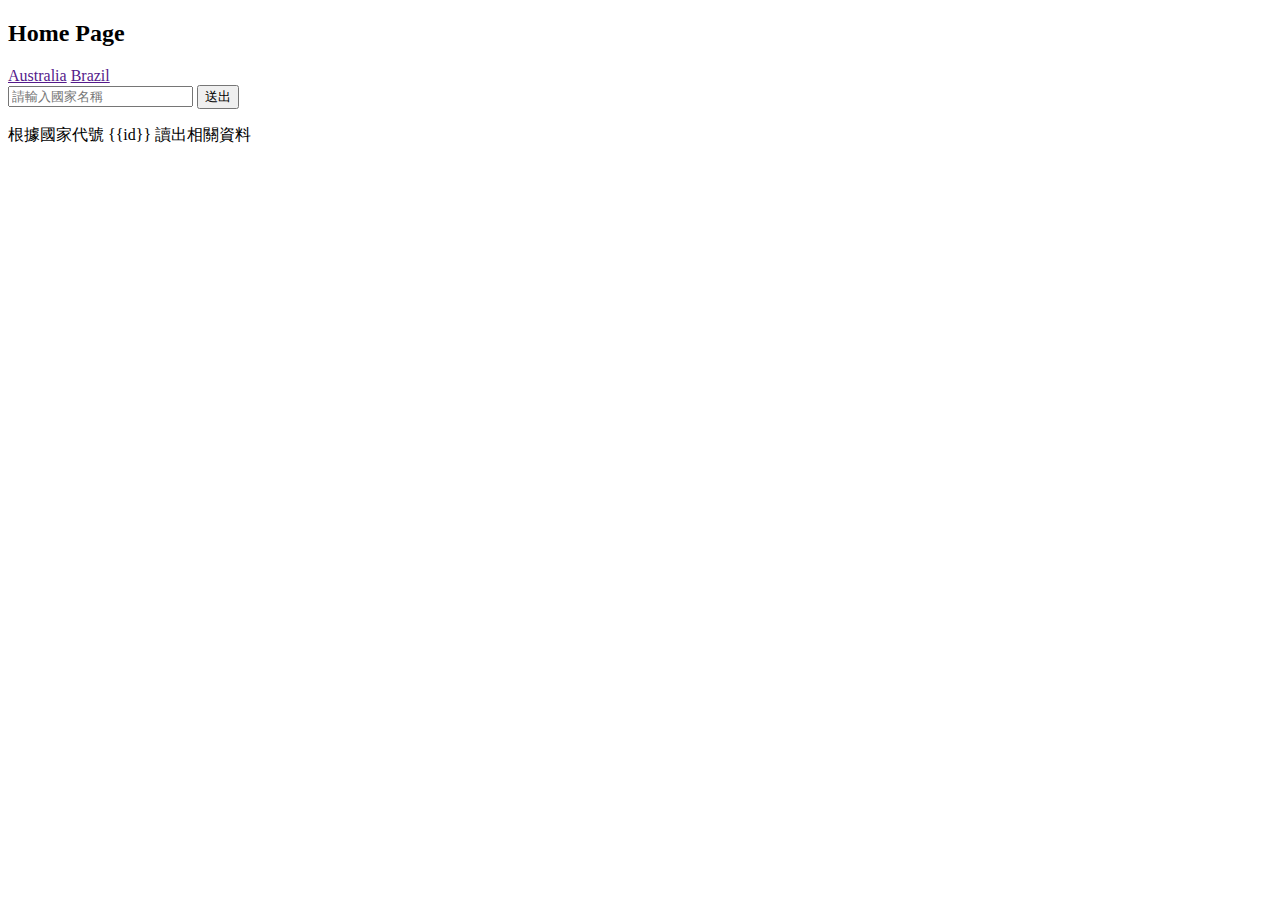
<file: firstproject/kai114615/templates/index.html>
<!DOCTYPE html>
<html lang="zh-hant-TW">
  <head>
    <meta charset="UTF-8" />
    <meta name="viewport" content="width=device-width, initial-scale=1.0" />
    <title>HomePage</title>
  </head>
  <body>
    <h2>Home Page</h2>
    <a href="">Australia</a>
    <a href="">Brazil</a>
    <div>
      <form method="post" action="">
        <input type="text" placeholder="請輸入國家名稱" name="" id="" />
        <button type="submit">送出</button>
      </form>
    </div>
    <p>根據國家代號 {{id}} 讀出相關資料</p>
  </body>
</html>
</file>
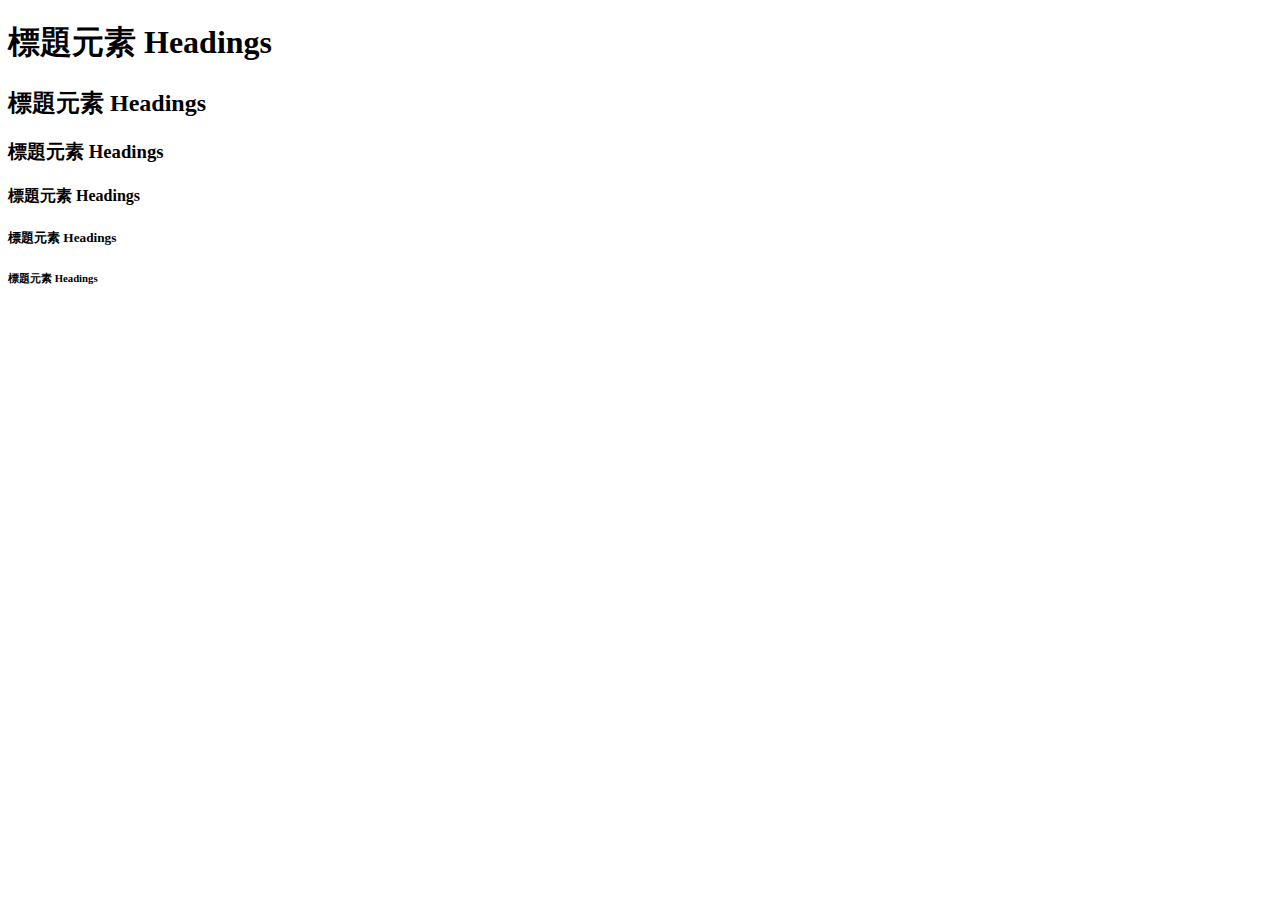
<file: HTML/2_文字元素-text.html>
<!-- 快速生成文字結構： shift + ! -->

<!DOCTYPE html>
<html lang="zh-hant-TW">
<head>
    <meta charset="UTF-8">
    <meta name="viewport" content="width=device-width, initial-scale=1.0">
    <title>文字元素</title>
</head>
<body>
    <!-- 標題元素最多只能有6個 -->
    <h1>標題元素 Headings</h1>
    <h2>標題元素 Headings</h2>
    <h3>標題元素 Headings</h3>
    <h4>標題元素 Headings</h4>
    <h5>標題元素 Headings</h5>
    <h6>標題元素 Headings</h6>
</body>
</html>
</file>
